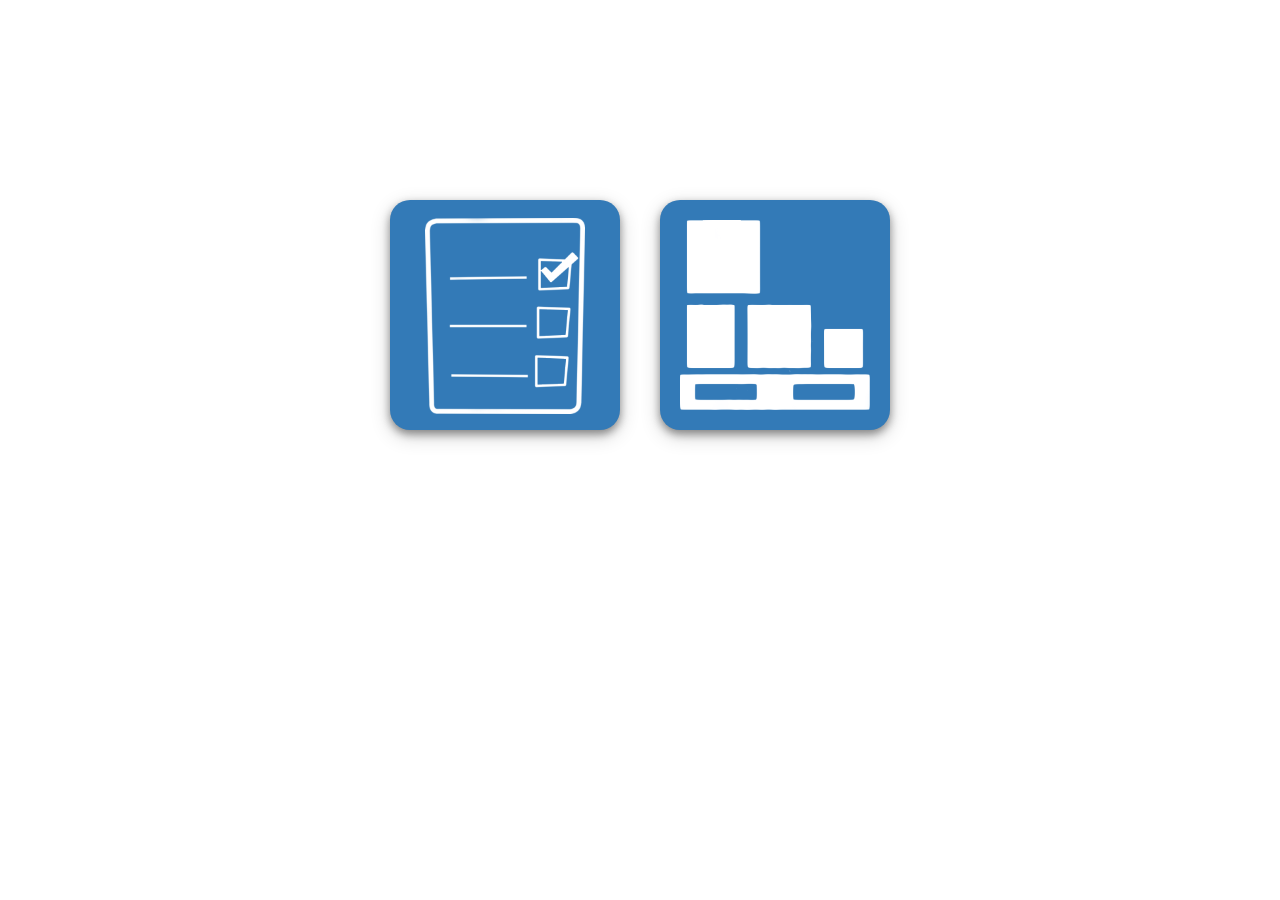
<file: index.html>
<!DOCTYPE html>
<!--
To change this license header, choose License Headers in Project Properties.
To change this template file, choose Tools | Templates
and open the template in the editor.
-->
<html>

<head>
    <title>LOCS</title>
    <meta charset="UTF-8">
    <meta name="viewport", content="width=1024">
    <meta name="apple-mobile-web-app-capable" content="yes">
    <link type="text/css" rel="stylesheet" href="css/general.css" />
    <script type="text/javascript">
        if (("standalone" in window.navigator) && window.navigator.standalone) {

            var noddy, remotes = false;

            document.addEventListener('click', function(event) {

                noddy = event.target;

                while (noddy.nodeName !== "A" && noddy.nodeName !== "HTML") {
                    noddy = noddy.parentNode;
                }

                if ('href' in noddy && noddy.href.indexOf('http') !== -1 && (noddy.href.indexOf(document.location.host) !== -1 || remotes)) {
                    event.preventDefault();
                    document.location.href = noddy.href;
                }

            }, false);
        }
    </script>
</head>

<body>
    <div id="container">
        <div id="mainOptions">
            <a href="includes/consolidate.html">
                <div class="mainBtn shadow" id="mainBtnRight"><img src="images/newCon.png" alt="New Consolidation" /></div>
            </a>
            <a href="#">
                <div class="mainBtn shadow" id="mainBtnLeft"><img src="images/checklist.png" alt="Second Counts" /></div>
            </a>
        </div>
    </div>
</body>

</html>
</file>
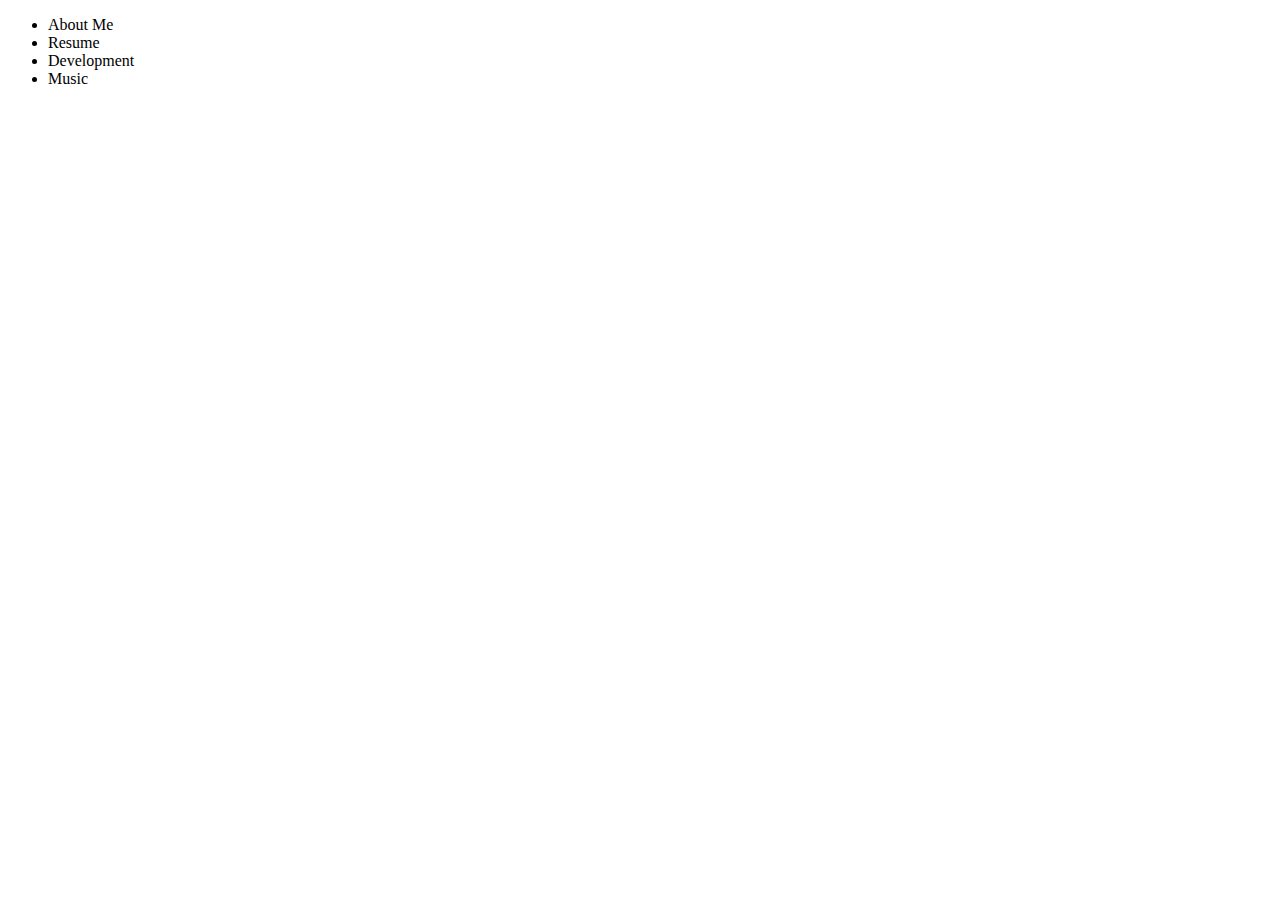
<file: js/index.html>
<!DOCTYPE html>
<html>
	<head>
		<title>Jake Grether</title>
		<link href="css/main.css" type="text/css"/>
	</head>
	<body>
		<ul id = "nav">
			<li>About Me</li>
			<li>Resume</li>
			<li>Development</li>
			<li>Music</li>
	</body>
</html>
</file>
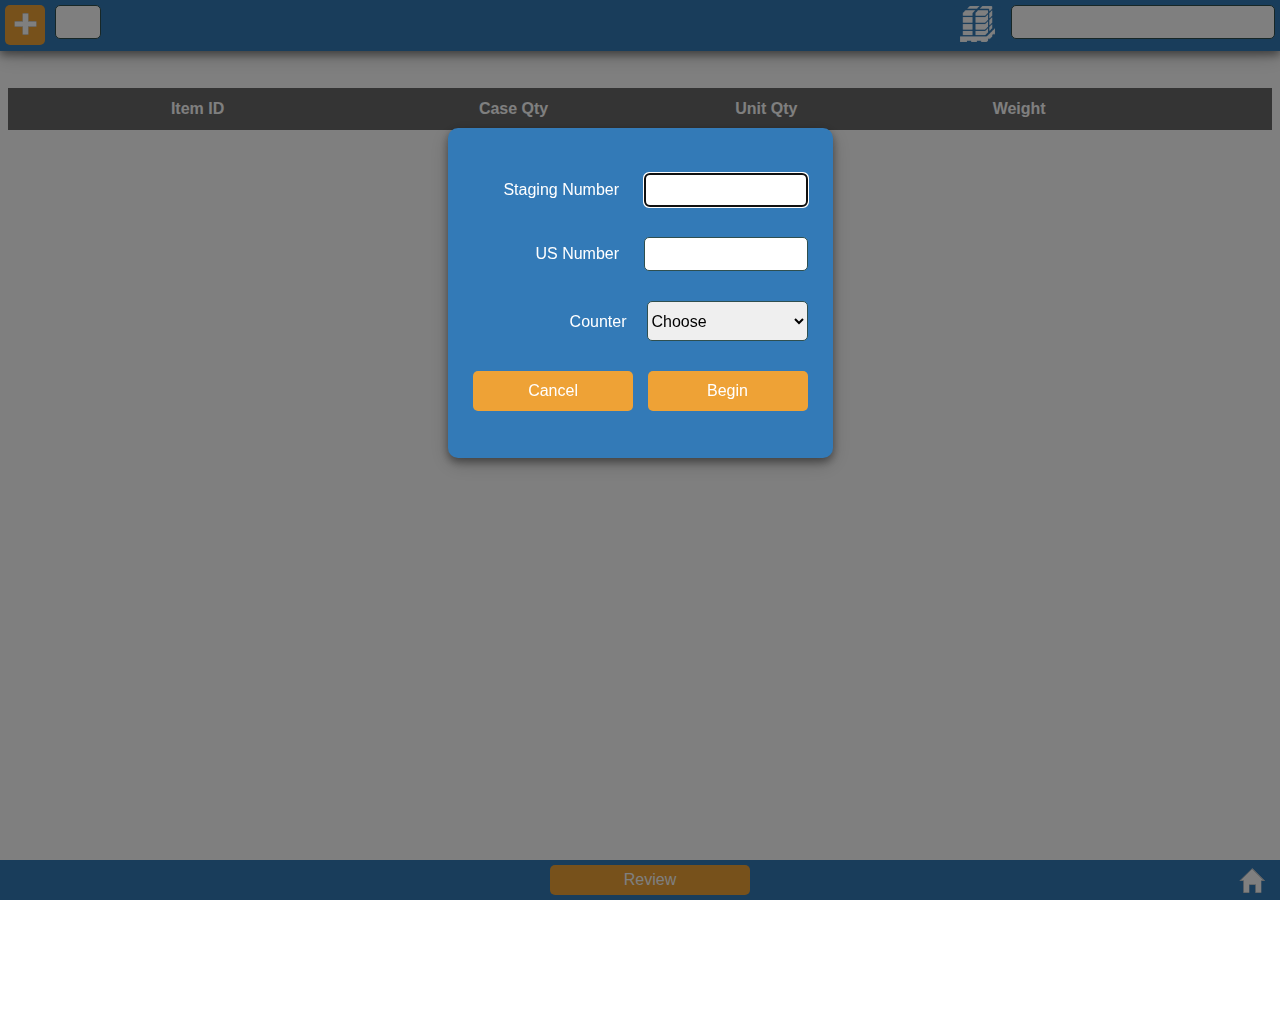
<file: includes/consolidate.html>
<!DOCTYPE html>
<!--
To change this license header, choose License Headers in Project Properties.
To change this template file, choose Tools | Templates
and open the template in the editor.
-->
<html>
<head>
    <title>Consolidation</title>
    <meta charset="UTF-8">
    <meta name="viewport" content="width=device-width, initial-scale=1.0">
    <meta name="apple-mobile-web-app-capable" content="yes">
    <link type="text/css" rel="stylesheet" href="../css/general.css"/>
</head>
<body>
    <div id="controlBar" class="shadow">
        <div id="leftControls">

            <button id="addPallet" onClick="addPallet()"><img src="../images/plus.png" alt="add pallet"/></button>
            <input id="palletNumber" type="text" />
        </div>
        <div id="rightControls">
            <button id="largeQty"><img src="../images/fullPallet.png" alt="Lg Qty"/></button>
            <input id="mainScanInput"/>
        </div>
    </div>
    <div id="buildPallet">
        <table id="partsTable">
            <thead>
                <tr>
                    <th style="width:30%">Item ID</th>
                    <th style="width:20%">Case Qty</th>
                    <th style="width:20%">Unit Qty</th>
                    <th style="width:20%">Weight</th>
                    <th style="width:10%"></th>
                </tr>
            </thead>
            <tbody id="partsList">

            </tbody>
        </table>
    </div>
    <div id="getInfoContainer">
        <div id="getInfo" class="shadow">
            <div>Staging Number <input id="stage" class="infoRequired" type="text"></div>
            <div>US Number <input id="us" class="infoRequired" type="text"></div>
            <div>Counter<select id="count_1" class="infoRequired">
                <option disabled selected value> Choose </option>
                <option value="Jake">Jake</option>
                <option value="Jordan">Jordan</option>
                <option value="Ron">Ron</option>
                <option value="Kevin">Kevin</option>
                <option value="Josh">Josh</option>
                <option value="Tyler">Tyler</option>
                <option value="Matt">Matt</option>
                <option value="Travis">Travis</option>
            </select> <!-- <input id="count_1" class="infoRequired" type="text">--></div>
            <div id="btnGroup">
                <button onClick="cancelCon()">Cancel</button>
                <button onClick="beginCon()">Begin</button>
            </div>
        </div>
    </div>
    <div id="display">
        <div id = "report" style="margin:auto;margin-bottom:60px;width:8.5in;background-color:white;min-height:10in;"></div>
        <div id="reportBtns" style="position:fixed;bottom:0px;left:0px;width:100%;background-color:black;"><button onClick="hide()">Back</button><button onClick="printReport()">Save / Print</button></div>
    </div>
    </div>
    <div id="footer">
        <a id="home" href="../index.html"><img src="../images/home.png" alt="home"/></a>

        <div id="centerBtn"><button id="completeOrder" onClick="completeCon()">Review</button></div>
    </div>
    <script src="https://ajax.googleapis.com/ajax/libs/jquery/3.3.1/jquery.min.js"></script>
    <script src='../js/report.js'></script>
    <!--<script src="../../jquery.scannerdetection.js"></script>-->
    <script src="../js/consolidate.js"></script>
</body>
</html>
</file>
<file: css/general.css>
/* 
    Created on : Aug 29, 2017, 4:31:47 PM
    Author     : jakegrether

    Page Element Defaults 
*/

html {
    font-family: Helvetica Neue, Helvetica, Arial, sans-serif;
}
input {
    line-height:30px;
    border:1px darkslategray solid;
    border-radius:5px;
    margin:5px;
    font-size:16px;
    width:158px;
}
select {
    line-height:36px;
    border:1px darkslategray solid;
    border-radius:5px;
    margin:5px;
    font-size:16px;
    width:158px;
}
button {
    height:40px;  
    margin:5px;
    background-color:#eea236;
    color:white;
    border:none;
    border-radius:5px;
    font-size:16px;
}
.shadow {
    box-shadow: 0 4px 8px 0 rgba(0, 0, 0, 0.4), 0 6px 20px 0 rgba(0, 0, 0, 0.19);
}
#container {
    width:100%;
    min-height:200px;
    margin:auto;
    padding:0px;
}
#mainOptions {
    width:500px;
    margin:auto;
    margin-top:200px;
}
.mainBtn {
    width:230px;
    height:230px;
    background-color:#337ab7;
    color:white;
    border:none;
    border-radius:20px;
    text-align:center;
    line-height:230px;
}
#mainBtnRight {
    float:right;
}
#mainBtnRight img {
    width:190px;
    margin-top:20px;
}
#mainBtnLeft {
    float:left;
}
#mainBtnLeft img {
    width:160px;
    margin-top:18px;
}
#controlBar {
    overflow: hidden;
    position: fixed;
    z-index: 999;
    top: 0;
    width:100%;
    margin-left:-8px;
    height:51px;  
    background-color:#337ab7;
    line-height:50px;
    color:white;
}
#leftControls {
    float:left;
    font-size:30px;
}
#mainScanInput {
    float:right;
    padding-left:10px;
}
#rightControls {
    float:right;
}
#mainScanInput {
    width:250px;
}
#palletNumber {
    width:40px;
    float:left;
    text-align:center;
}
#addPallet {
    width:40px;
    float:left;
    font-size:30px;
}
#palLabel {
    margin:0px;
    margin-right:10px;
    margin-left:10px;
    width:70px;
    float:left;
}
#largeQty {
    background-color:#337ab7;
}
#largeQty img {
    width:35px;
}
#footer {
    overflow: hidden;
    z-index: 2;
    width: 100%;
    height: 30px;
    position: fixed;
    left: 0px;
    bottom: 0px;
    padding: 5px;
    background-color: #337ab7;
    color: white;
    margin-top:30px;
}
#centerBtn {
    width:200px;
    margin:auto;
    margin-top:-5px;
}
#completeOrder {
    width:100%;
    height:30px;
}
#home {
    float:right;
    margin-top:3px;
    margin-right:20px;
}
#partsTable {
    width:100%;
    margin-top:80px;
    border-spacing:0px;
}
#partsTable thead {
    table-layout:fixed;
}
#partsTable th {
    background-color:dimgray;
    color:white;
    height:40px;
    text-align:center;
}
#partsList td {
    height:60px;
    border-top:1px lightgray solid;
    text-align:center;
}
#trash {
    width:20px;
}
#cases {
    width:70px;
    text-align:center;
}
#display {
    font-family: Verdana,Geneva,sans-serif;
    position:absolute;
    top:0px;
    left:0px;
    margin:auto;
    width:100%;
    min-height:100%;
    z-index:999;
    visibility:hidden;
    background-color:rgba(0, 0, 0, 0.5);
    overflow:scroll;
    
}
#buildPallet{
    overflow:hidden;
}
#reportHeader1 {
    font-size:12pt;
    margin:auto;
    margin-top:50px;
    margin-bottom:30px;
    width:100%;
}
#reportHeader2 {
    font-size:12pt;
    margin:auto;
    margin-top:50px;
    margin-bottom:-5px;
    width:100%;
}
#conItems {
    width:100%;
    margin:auto;
    border-collapse: collapse;
    font-size:10pt;
}
#conItemsTitle {
    font-weight:bold; 
}
#conItems td {
    width:33%;
    border-bottom:1px black solid;
    padding:2px;
}
#mainInfo {
    margin:38px 0px 0px 50px;
    line-height:1.5em;
    float:left;
    font-size:12pt;
}
#conTotals {
    font-size:12pt;
    font-weight:bold;
    line-height:1.3em;
    width:200px;
    float:right;
    margin: 38px 50px 0px 0px;
}
#pallet {
    font-size:10px;
    float:left;
    margin-top:40px;
}
#palTotals {
    font-size:11pt;
    width:50%;
    border-collapse:collapse;
    border:1px black solid;
    line-height:1.5em;


}
#palTotals td {
    width:70px;
    padding:2px;
    border-top:1px black solid;
}
#palItems {
    font-size:10pt;
    text-align: center;
    border-collapse: collapse;
    width:3.2in;

}
#palItems td {

}
#itemsHeader {
    font-weight:bold;
    padding:10px;
}
#palsContainer {
    height:100%;
    width:85%;
    margin:auto;
}
.caseInput {
    width:50px;
    text-align:center;
}
.conTotLabel {
    text-align:right;
    width:50%;
}
.conTotLabel1 {
    text-align:right;
}
.divider {
    float:left;
    clear:both;
    width:100%;
    height:1px;
}
@media print {
    @page { margin: 0; }
    table {page-break-inside:avoid;}
    #conItems { page-break-inside:auto }
    #conItems tr    { page-break-inside:avoid; page-break-after:auto }
}
.centerDiv {
    margin-top:50px;
    min-height:100px;
    float:left;
    width:.7in;
}#pNum {
    margin-bottom:20px;
}
#pNum span{
    width:90%;
    height:90%;
    display:block;
    margin:auto;
    text-align:center;
    font-size:18pt;
}

/*GetInfo Modal*/
#getInfoContainer {
    position:absolute;
    top:0px;
    left:0px;
    margin:auto;
    width:100%;
    height:100%;
    background-color:rgba(0, 0, 0, 0.5);
    z-index:999;

}
#getInfo {
    padding:20px;
    border-radius:10px;
    width:345px;
    height:290px;
    margin:auto;
    margin-top:10%;
    background-color:#337ab7;
    color:white;

}
#getInfo div {
    float:right;
    margin-top:20px;
}
#getInfo input {
    margin-left:20px;
}
#getInfo select {
    margin-left:20px;
    width:161px;
    height:40px;
}
#getInfo button {
    background-color:#eea236;
    width:160px;
}

.infoRequired {
    
}
</file>
